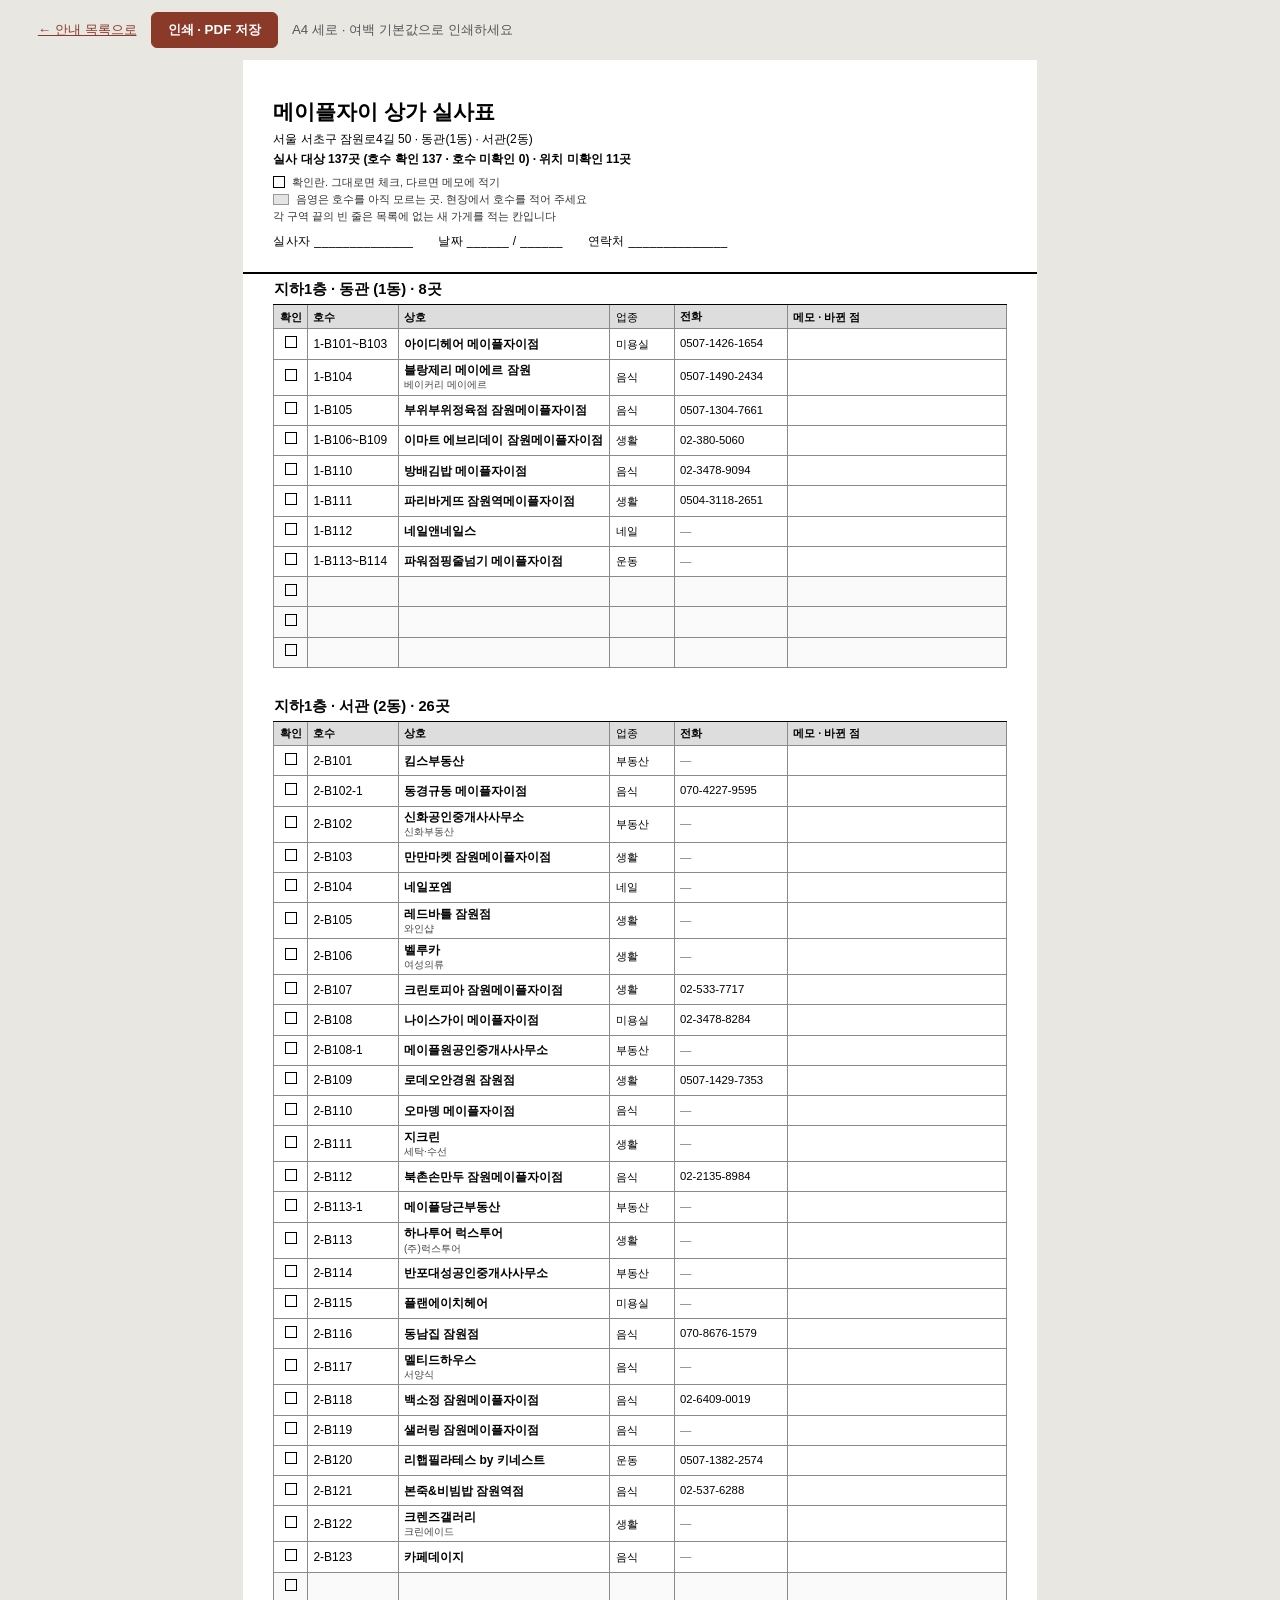
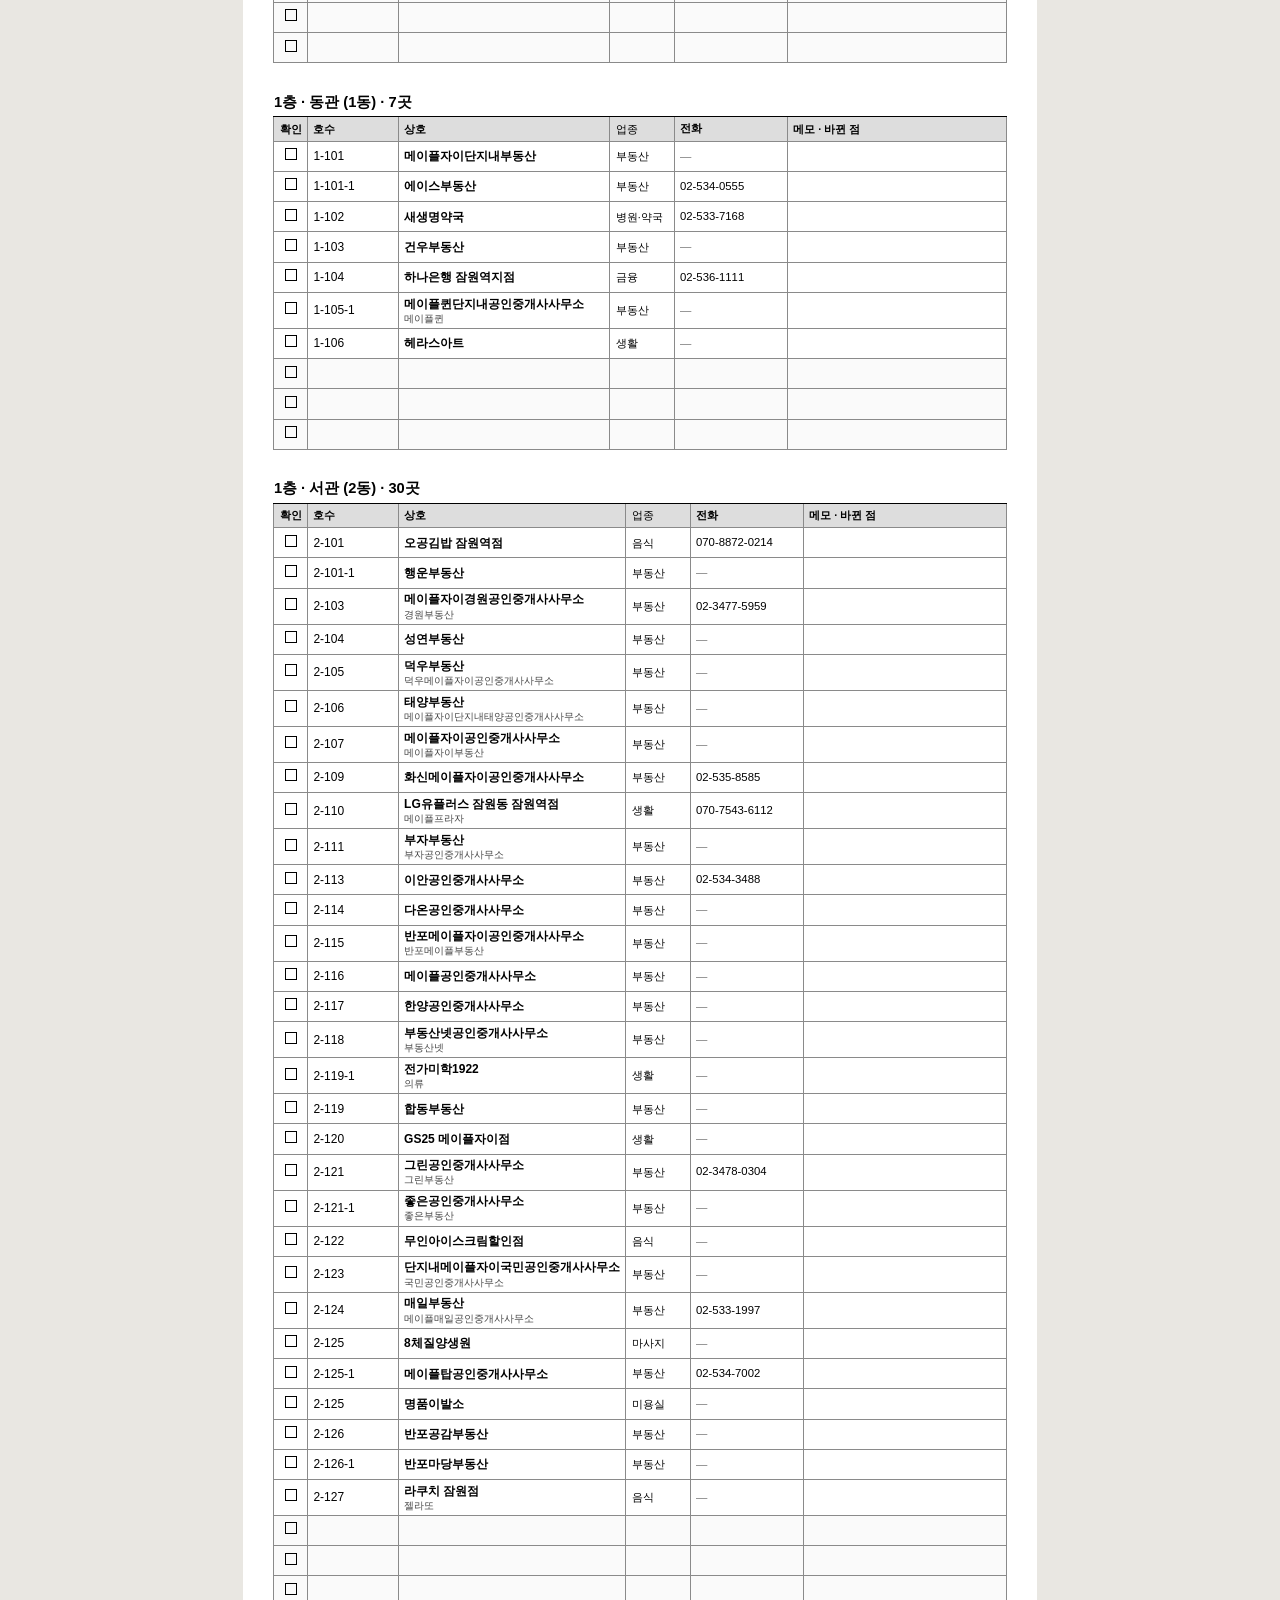
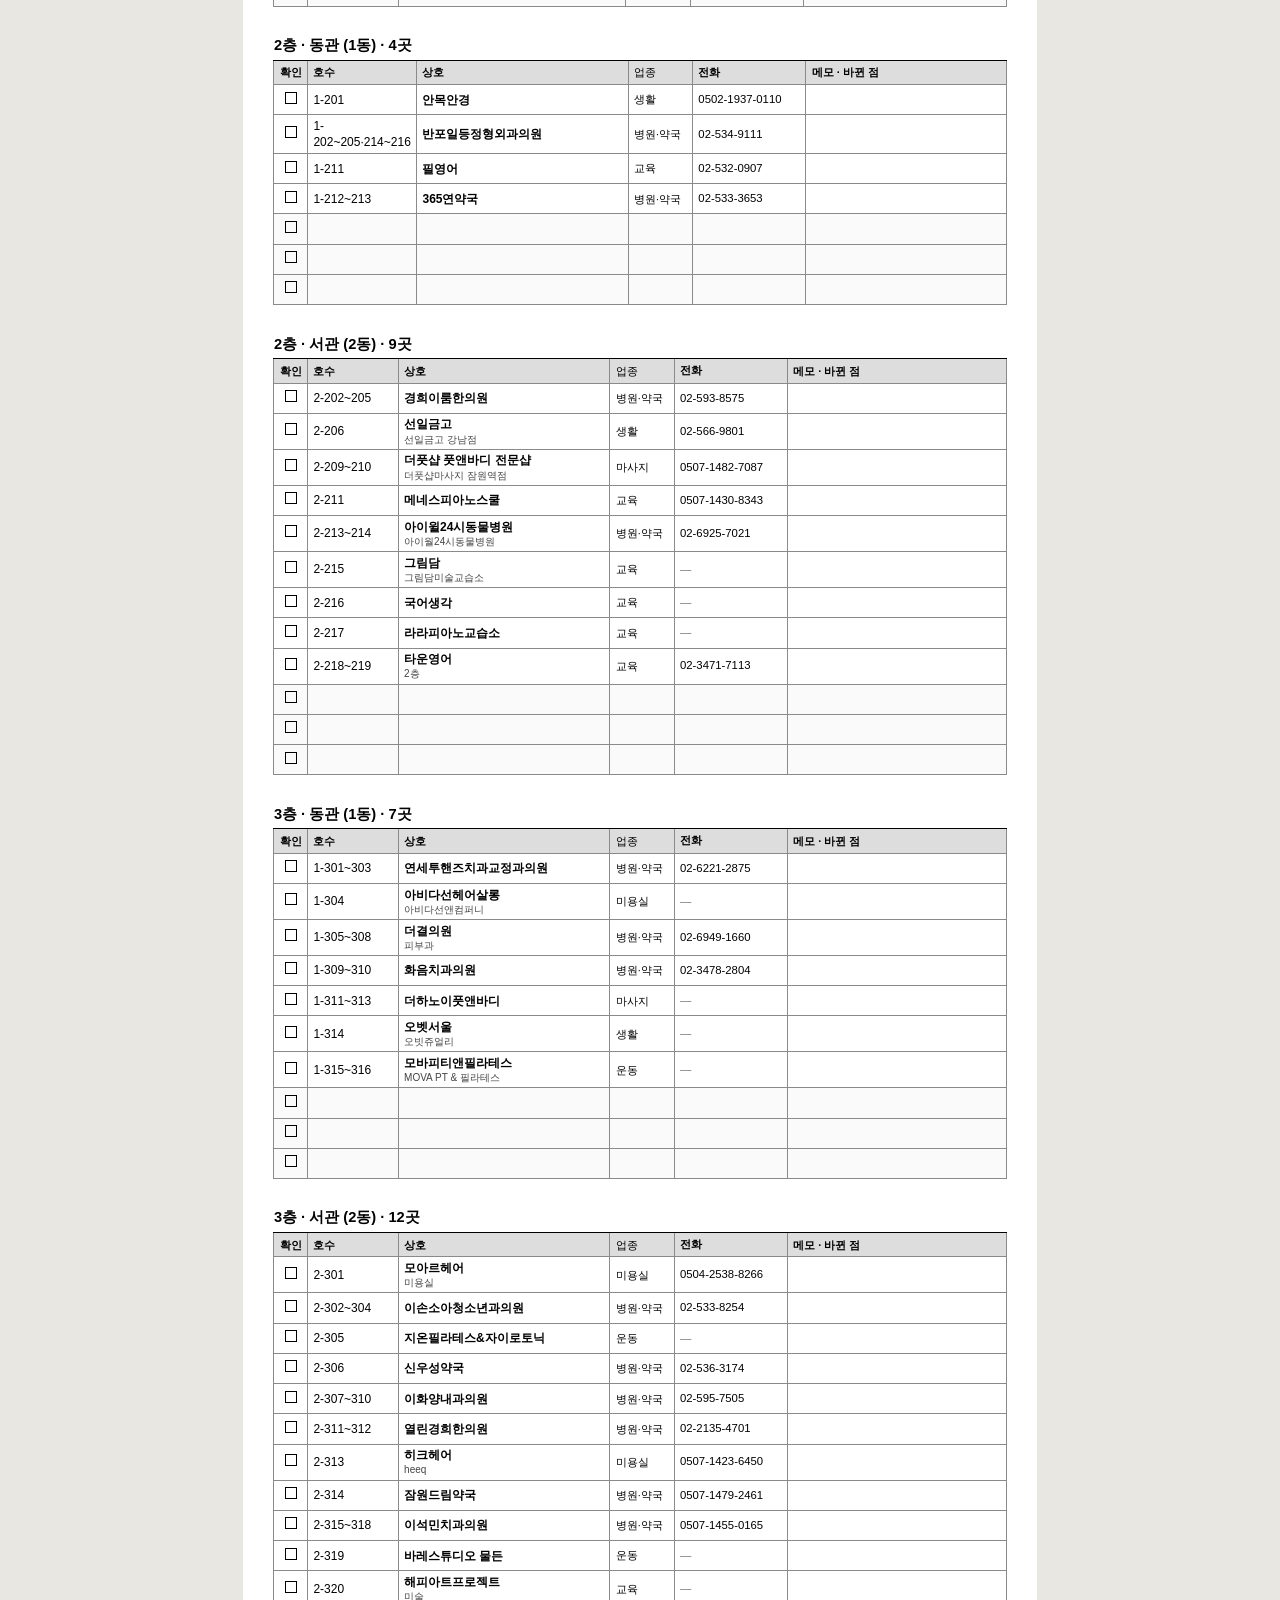
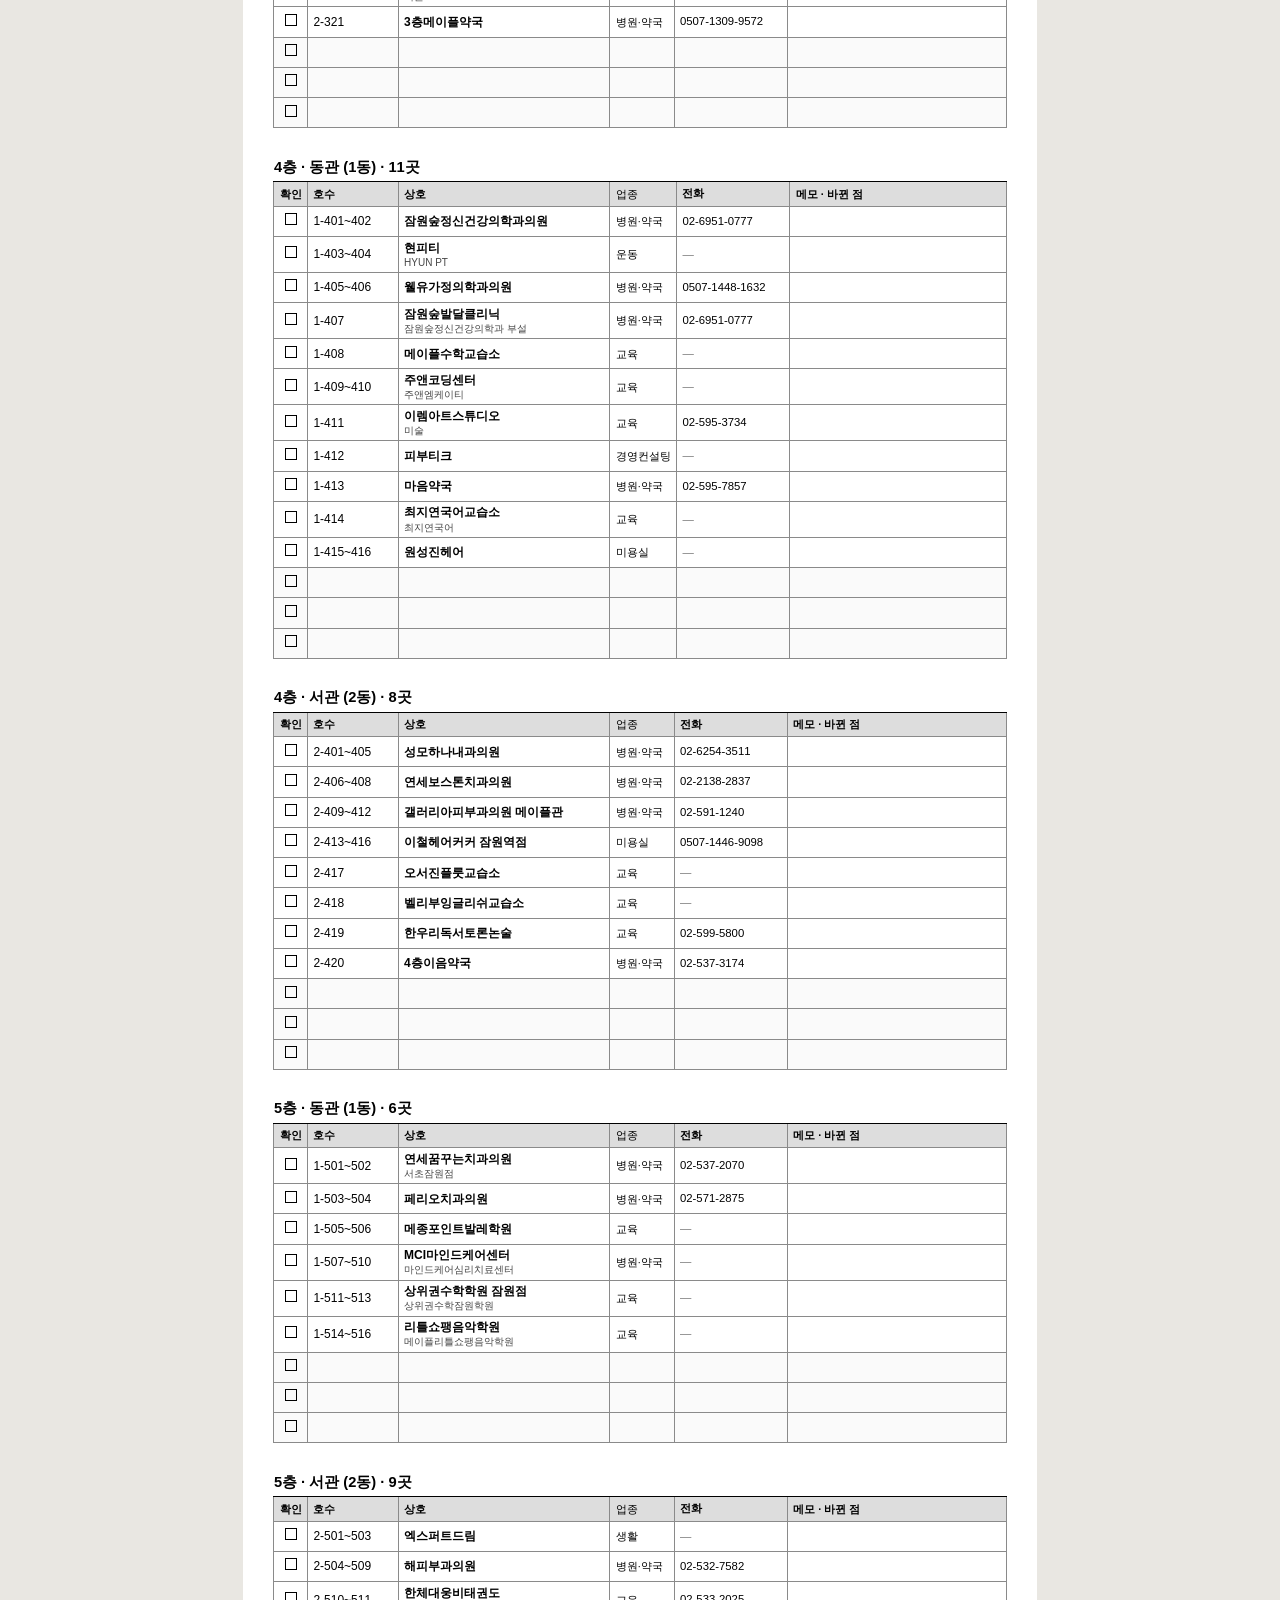
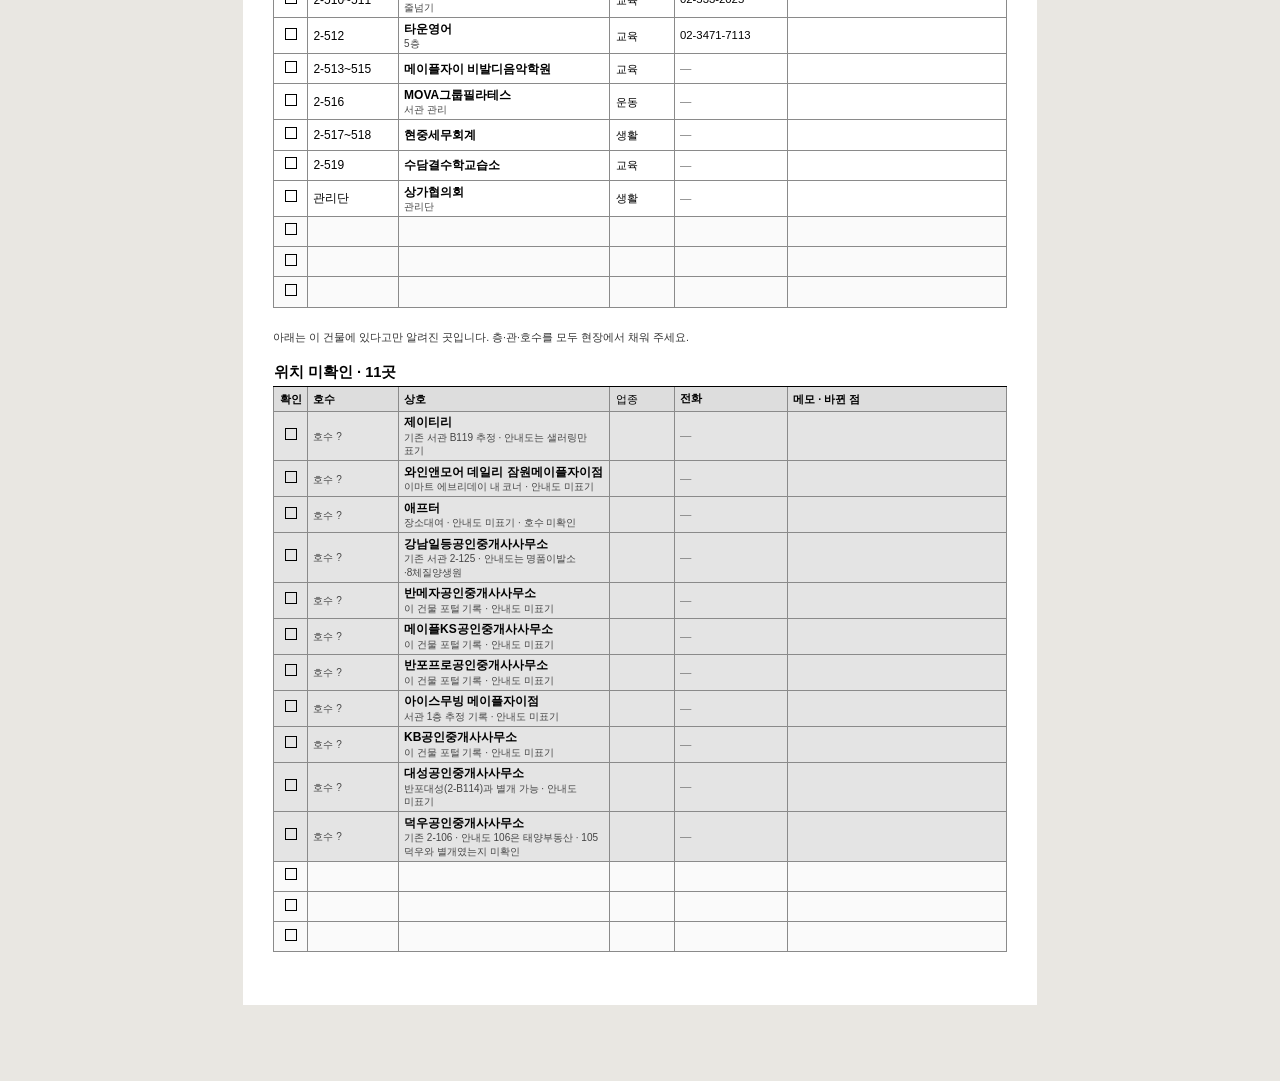
<file: survey.html>
<!DOCTYPE html>
<html lang="ko">
<head>
  <meta charset="UTF-8" />
  <meta name="viewport" content="width=device-width, initial-scale=1" />
  <title>메이플자이 상가 실사표</title>
  <meta name="description" content="잠원동 메이플자이 상가 현장 실사용 점검표." />
  <link rel="stylesheet" href="survey.css" />
</head>
<body>
  <div class="screen-bar">
    <a href="index.html">← 안내 목록으로</a>
    <button type="button" onclick="window.print()">인쇄 · PDF 저장</button>
    <span>A4 세로 · 여백 기본값으로 인쇄하세요</span>
  </div>

  <header class="sheet-head">
    <h1>메이플자이 상가 실사표</h1>
    <p class="where">서울 서초구 잠원로4길 50 · 동관(1동) · 서관(2동)</p>
    <p class="stat" id="stat"></p>
    <ul class="legend">
      <li><span class="box"></span> 확인란. 그대로면 체크, 다르면 메모에 적기</li>
      <li><span class="swatch"></span> 음영은 호수를 아직 모르는 곳. 현장에서 호수를 적어 주세요</li>
      <li>각 구역 끝의 빈 줄은 목록에 없는 새 가게를 적는 칸입니다</li>
    </ul>
    <p class="who">실사자 ______________　　날짜 ______ / ______　　연락처 ______________</p>
  </header>

  <main id="sheet"></main>

  <script src="shops.js" charset="utf-8"></script>
  <script src="survey.js" charset="utf-8"></script>
</body>
</html>
</file>
<file: survey.css>
@page {
  size: A4 portrait;
  margin: 12mm 10mm 12mm;
}

* { box-sizing: border-box; }

body {
  margin: 0;
  padding: 0 10mm 20mm;
  background: #e9e7e2;
  color: #000;
  font-family: "Pretendard", "Noto Sans KR", "Malgun Gothic", sans-serif;
  font-size: 9pt;
  line-height: 1.35;
  word-break: keep-all;
}

.screen-bar {
  display: flex;
  align-items: center;
  gap: 14px;
  flex-wrap: wrap;
  padding: 12px 0;
  font-size: 10pt;
}
.screen-bar a { color: #8b3a2a; }
.screen-bar span { color: #555; }
.screen-bar button {
  border: 1px solid #8b3a2a;
  background: #8b3a2a;
  color: #fff;
  border-radius: 6px;
  padding: 8px 16px;
  font-family: inherit;
  font-size: 10pt;
  font-weight: 700;
  cursor: pointer;
}

.sheet-head, main { background: #fff; }
.sheet-head {
  padding: 8mm 8mm 6mm;
  border-bottom: 1.6pt solid #000;
}
h1 { font-size: 16pt; margin: 0 0 3pt; }
.where { margin: 0 0 3pt; font-size: 9pt; }
.stat { margin: 0 0 6pt; font-size: 9pt; font-weight: 700; }

.legend {
  margin: 0 0 7pt;
  padding: 0;
  list-style: none;
  font-size: 8pt;
  color: #333;
}
.legend li { display: flex; align-items: center; gap: 5pt; margin-bottom: 2pt; }
.swatch {
  display: inline-block;
  width: 12pt;
  height: 8pt;
  border: 0.5pt solid #999;
  background: #e4e4e4;
}
.who { margin: 0; font-size: 9pt; letter-spacing: 0.3pt; }

main { padding: 0 8mm 8mm; }

table {
  width: 100%;
  border-collapse: collapse;
  margin-bottom: 6mm;
}
.title-row th {
  border: 0;
  border-bottom: 1.2pt solid #000;
  background: none;
  font-size: 11pt;
  padding: 5pt 0 3pt;
}
th, td {
  border: 0.5pt solid #8a8a8a;
  padding: 2pt 4pt;
  text-align: left;
  vertical-align: middle;
}
thead th {
  background: #ddd;
  font-size: 8pt;
  font-weight: 700;
  padding: 3pt 4pt;
}
tbody tr { height: 8mm; break-inside: avoid; }

.c-check { width: 8mm; text-align: center; }
.c-ho { width: 24mm; font-variant-numeric: tabular-nums; }
.c-name { width: 56mm; font-weight: 700; }
.c-trade { width: 17mm; font-size: 8pt; font-weight: 400; }
.c-tel { width: 30mm; font-variant-numeric: tabular-nums; font-size: 8.5pt; }
.c-memo { width: auto; }

.sub {
  display: block;
  font-size: 7.5pt;
  font-weight: 400;
  color: #444;
}
.box {
  display: inline-block;
  width: 9pt;
  height: 9pt;
  border: 0.8pt solid #000;
}
.no-ho { background: #e4e4e4; }
.no-ho .c-ho::after {
  content: "호수 ?";
  font-size: 7.5pt;
  color: #444;
}
.blank td { background: #fafafa; }
.dash { color: #777; }

.note {
  font-size: 8pt;
  color: #333;
  margin: 0 0 3mm;
}

@media print {
  body { background: #fff; padding: 0; font-size: 9pt; }
  .screen-bar { display: none; }
  .sheet-head { padding: 0 0 4mm; }
  main { padding: 0; }
  /* 구역이 페이지를 넘어가면 층·관과 열 이름을 다시 찍는다 */
  thead { display: table-header-group; }
  /* 짧은 구역은 제목만 남고 잘리지 않게 통째로 넘긴다 */
  .block.keep { break-inside: avoid; }
}

@media screen {
  .sheet-head, main { max-width: 210mm; margin: 0 auto; }
  .sheet-head { padding-top: 10mm; }
}
</file>
